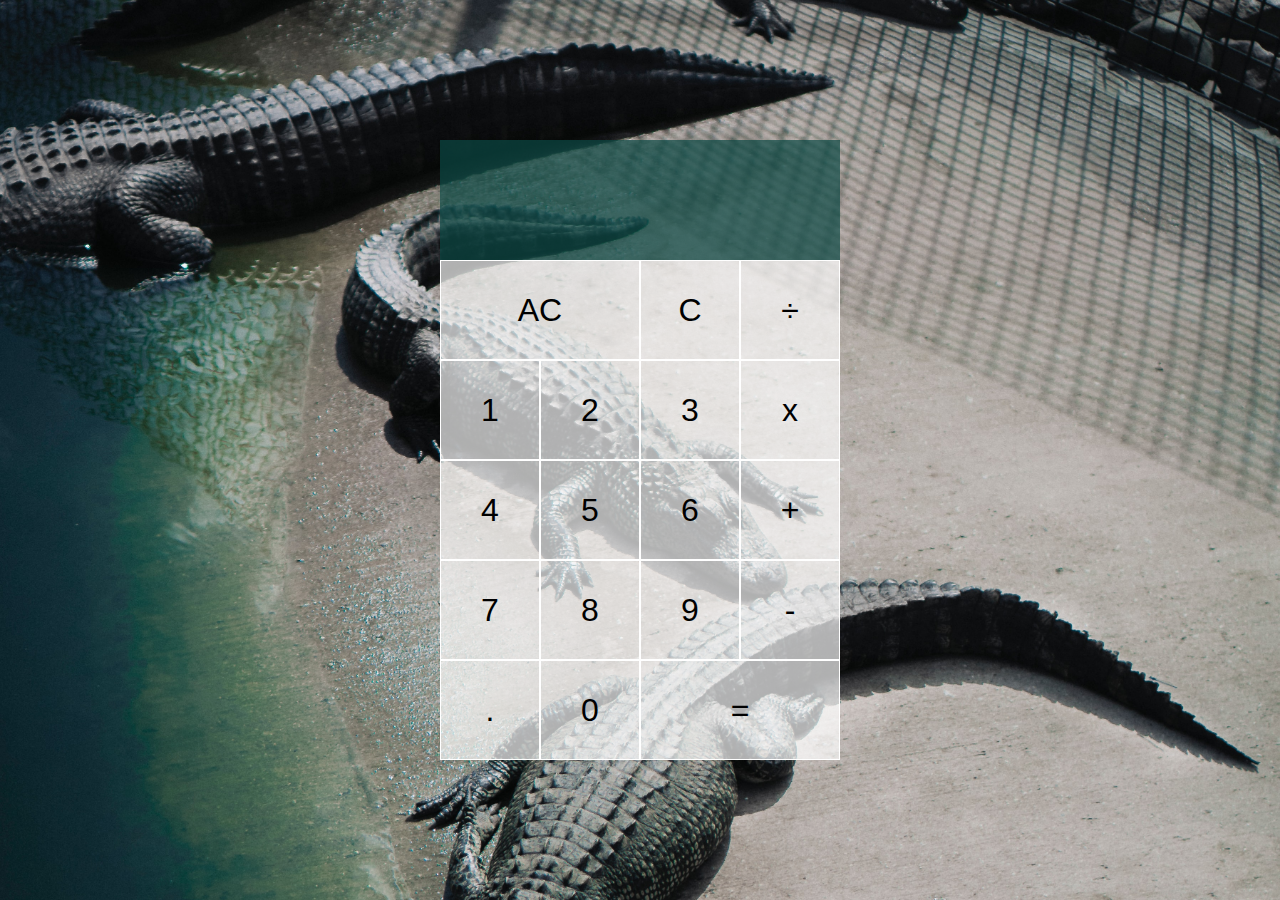
<file: index.html>
<!DOCTYPE html>
<html lang="en" dir="ltr">
  <head>
    <meta charset="utf-8">
    <meta name="viewport" content="width=device-width, initial-scale=1.0">
    <title>CalcuGator</title>
    <link rel="stylesheet" href="style.css">
  </head>
  <body>
    <div class="calculator-grid">
      <div class="display">
        <div data-previous-input class="previous-input"></div>
        <div data-current-input class="current-input"></div>
      </div>
      <button data-all-clear class="span-two">AC</button>
      <button data-delete>C</button>      
      <button data-operation>÷</button>      
      <button data-number>1</button>      
      <button data-number>2</button>      
      <button data-number>3</button>      
      <button data-operation>x</button>      
      <button data-number>4</button>      
      <button data-number>5</button>      
      <button data-number>6</button>      
      <button data-operation>+</button>      
      <button data-number>7</button>      
      <button data-number>8</button>      
      <button data-number>9</button>      
      <button data-operation>-</button>      
      <button data-number>.</button>  
      <button data-number>0</button>  
      <button data-equals class="span-two">=</button>
     
        
      </div>
    </div>
  
    <script src="script.js"></script>
  </body>
</html>
</file>
<file: style.css>
body {
  font-family: Tahoma, sans-serif;
  background-image: url(amber-kipp-dSljWQGDz0s-unsplash.jpg);
  background-size: cover;
  padding: 0;
  margin: 0;
  font-weight: bold;
}

.calculator-grid {
  display: grid;
  justify-content: center;
  align-content: center;
  min-height: 100vh;
  grid-template-columns: repeat(4, 100px);
  grid-template-rows: minmax(120px, auto) repeat(5, 100px);
}
.calculator-grid > button {
  cursor: pointer;
  font-size: 2rem;
  border: 1px solid white;
  outline: none;
  background-color: rgba(255, 255, 255, 0.68);
}

.calculator-grid > button:hover {
  background-color: rgba(255, 255, 255, 0.9);
}

.span-two {
  grid-column: span 2;
}

.display {
  grid-column: 1 / -1;
  background-color: rgba(12, 72, 69, .7);
  display: flex;
  align-items: flex-end;
  justify-content: space-around;
  flex-direction: column;
  padding: 12px;
  word-wrap: break-word;
  word-break: break-all;
}
.display .previous-input {
  color: rgba(255, 255, 255, 0.7);
  font-size: 1.5rem;
}
.display .current-input {
  color: white;
  font-size: 2.5rem;
}
</file>
